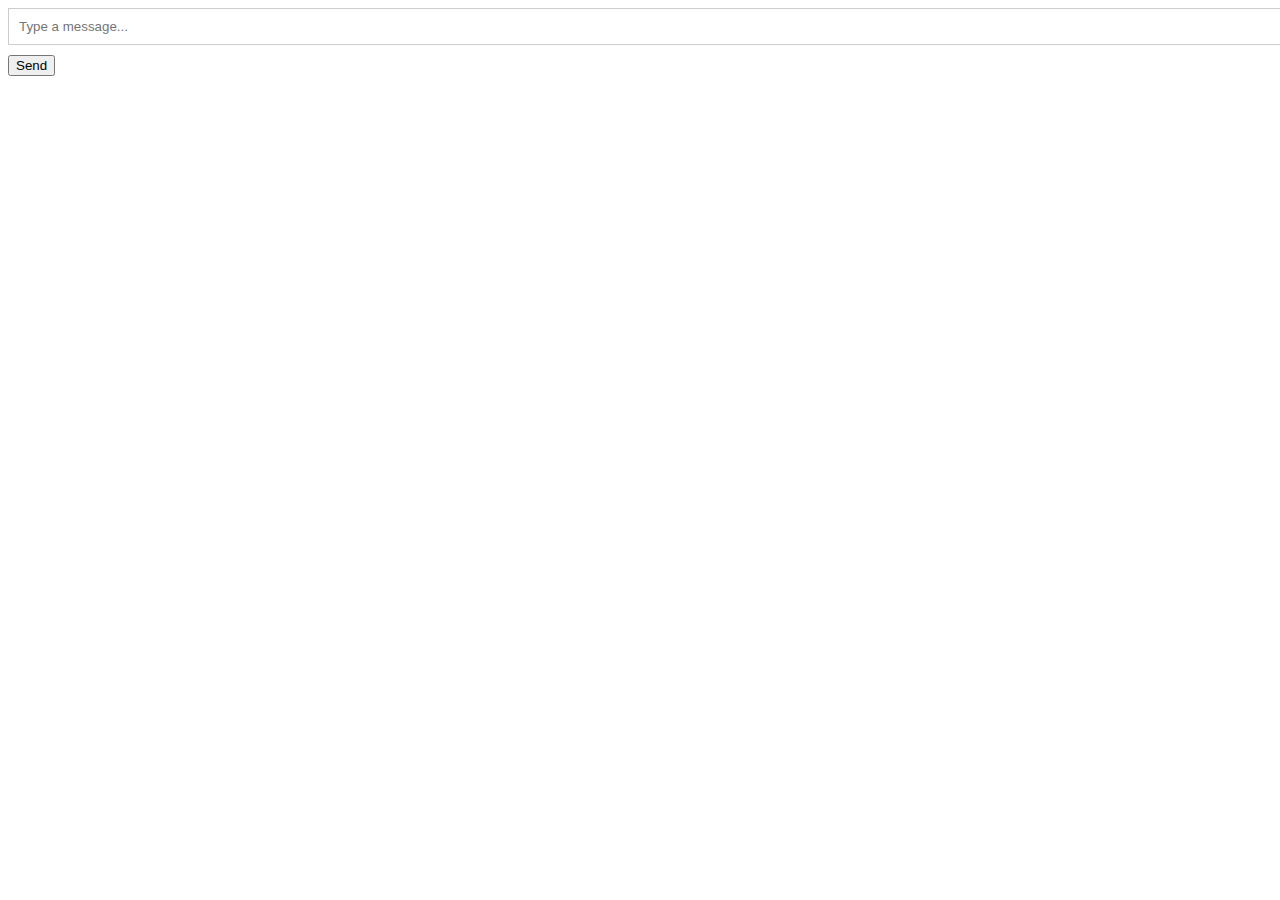
<file: chatbot.html>
<!DOCTYPE html>
<html>
<head>
  <title>Chatbot</title>
  <link rel="stylesheet" href="style.css">
</head>
<body>
  <div class="chat-container">
    <div class="chat-log"></div>
    <input type="text" id="user-input" placeholder="Type a message...">
    <button id="send-btn">Send</button>
  </div>

  <script src="chatbot.js"></script>
</body>
</html>
</file>
<file: style.css>
body {
  font-family: Arial, sans-serif;
}

.container {
  width: 300px;
  margin: 50px auto;
  padding: 20px;
  border: 1px solid #ccc;
  border-radius: 10px;
  box-shadow: 0 0 10px rgba(0, 0, 0, 0.1);
}

.sign-in-container, .sign-up-container {
  margin-bottom: 20px;
}

input[type="text"], input[type="password"] {
  width: 100%;
  padding: 10px;
  margin-bottom: 10px;
  border: 1px solid #ccc;
}

button[type="submit"] {
  width: 100%;
  padding: 10px;
  background-color: #4CAF50;
  color: #fff;
  border: none;
  border-radius: 5px;
  cursor: pointer;
}

button[type="submit"]:hover {
  background-color: #3e8e41;
}
</file>
